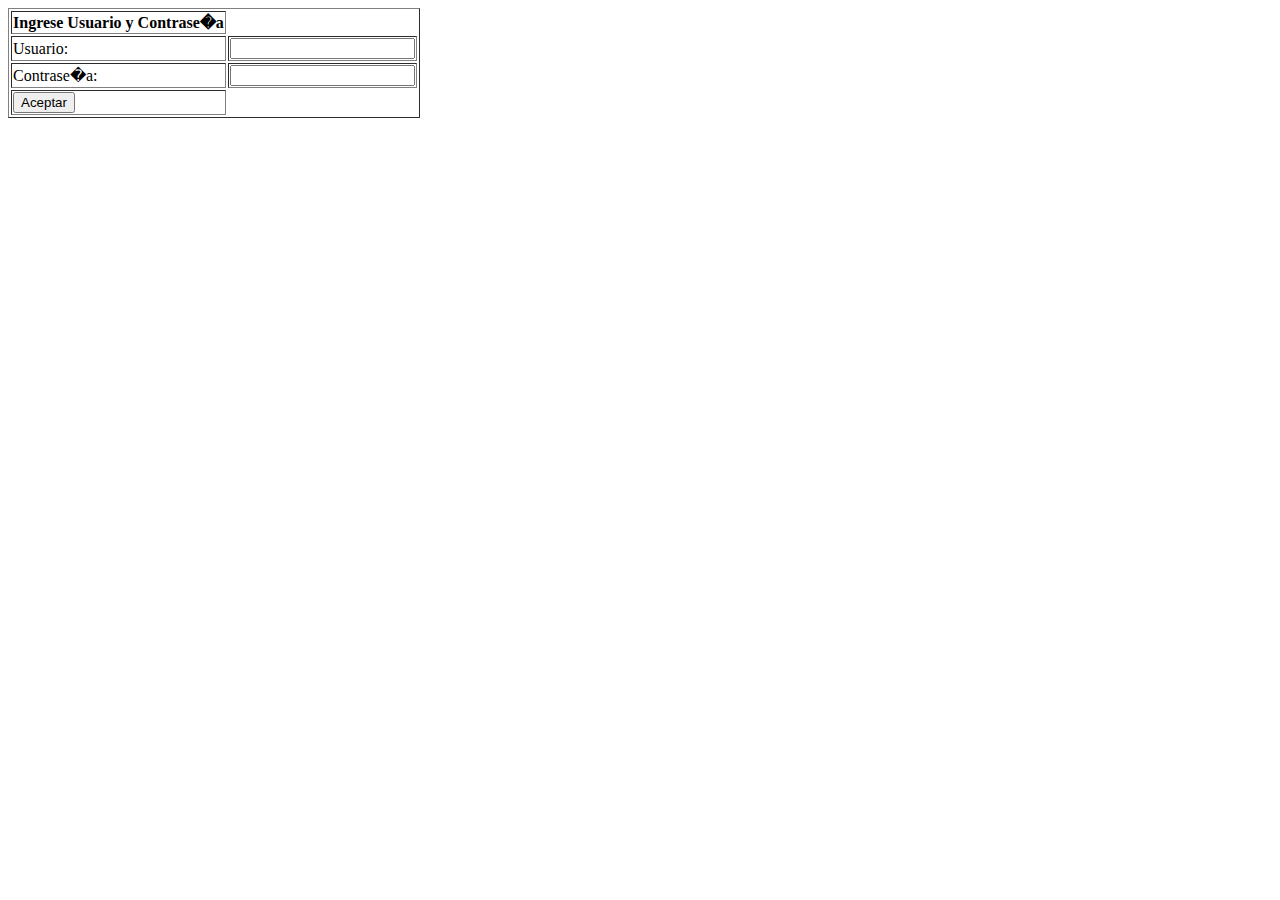
<file: web/login.html>
<!DOCTYPE html>
<!--
To change this license header, choose License Headers in Project Properties.
To change this template file, choose Tools | Templates
and open the template in the editor.
-->
<html>
    <head>
        <title>TODO supply a title</title>
        
    </head>
    <body>
        <form action = "LoginWeb.jr" method="POST">
            <table border="1">
                <thead>
                    <tr>
                        <th>Ingrese Usuario y Contrase�a</th>
                    </tr>
                </thead>
                <tbody>
                    <tr>
                        <td>Usuario: </td>
                        <td>
                            <input type="text" name="identificacion" value="" id="identificacion"/>
                        </td>
                    </tr>
                    <tr>
                        <td>Contrase�a: </td>
                        <td><input type="text" name="TipoDocumento" value="" id="TipoDocumento"/></td>
                    </tr>
                    <tr>
                        <td><input type="submit" value="Aceptar" /></td>
                    </tr>
                </tbody>
            </table>

        </form>
    </body>
</html>
</file>
